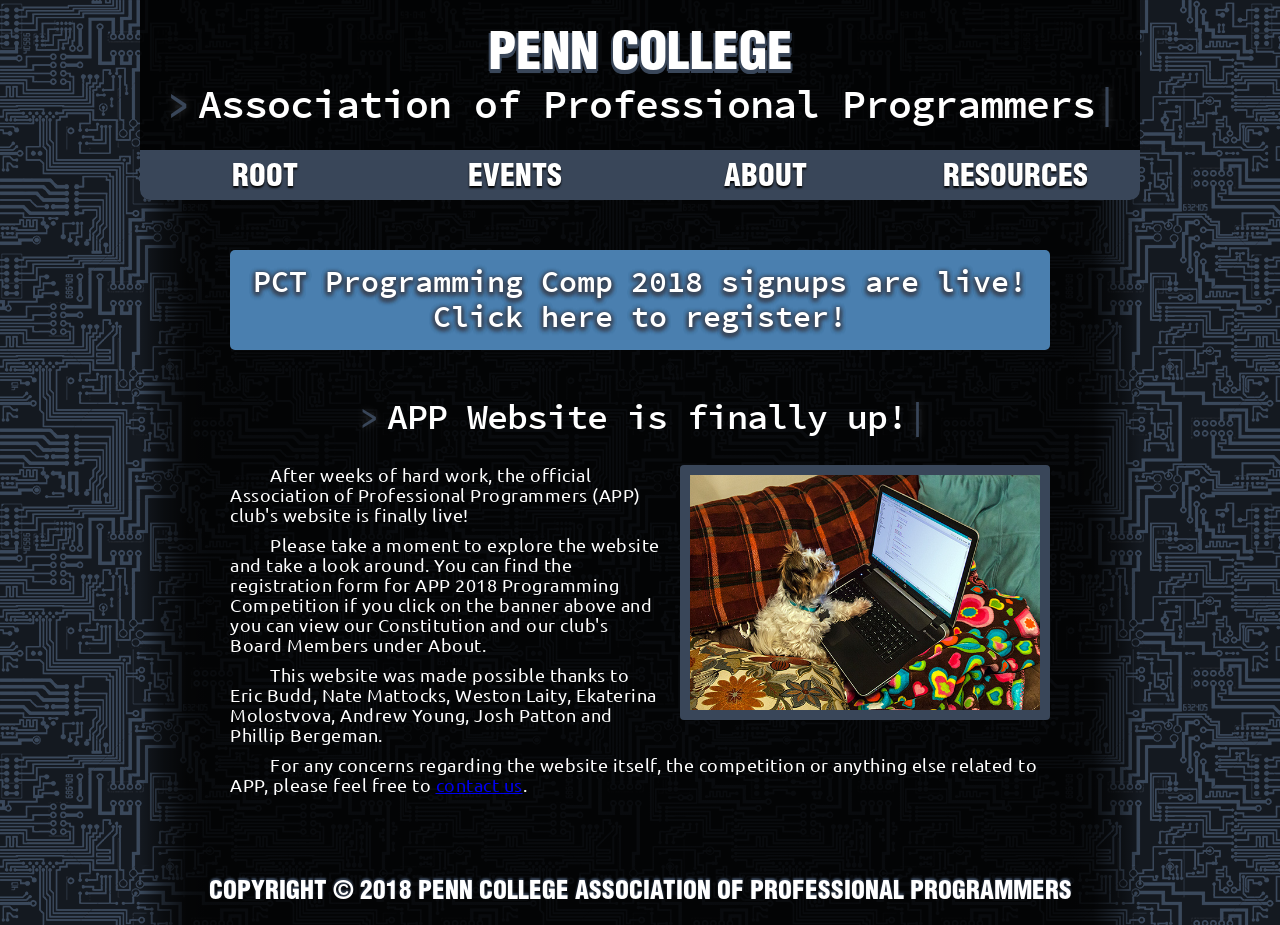
<file: htmlversion/index.html>
<!doctype HTML>
<html>
    
<head>
    <meta charset="utf-8">
    <title>Penn College APP Club</title>
    <meta name="description" content="The official website for the Penn College chapter of the Association of Professional Programmers">
    
    <link rel="stylesheet" type="text/css" href="css/reset.css">
    <link rel="stylesheet" type="text/css" href="css/style.css">
    <link rel="stylesheet" type="text/css" href="css/index.css">
    <link rel="shortcut icon" type="image/png" href="img/favicon.png">
    
    <!--<script>
        //http://pctapp-dev.miscfolder.net/json-api/api.php?id=1
        
        function readJSON(url, callback)
        {
            var xhr = new XMLHttpRequest();
            xhr.open('GET', url, true);
            xhr.responseType = 'json';
            
            xhr.onload = function()
            {
                var status = xhr.status;

                if (status === 200)
                {
                  callback(null, xhr.response);
                }
                else
                {
                    callback(status, xhr.response);
                }
            };
            
            xhr.send();
        }
    </script>-->
</head>
    
<body>
    <header>
        <span id="pct"><a href="https://www.pct.edu/" target="_blank">Penn College</a></span>
        <span id="app">Association of Professional Programmers</span>
        <nav><ul>
            <a href="index.html"><li>Root</li></a>
            <a href="events.html"><li>Events</li></a>
            <a href="about.html"><li>About</li></a>
            <a href="resources.html"><li>Resources</li></a>
        </ul></nav>
    </header>
    
    <div id="content">
        <a id="banner" href="signups.html">
            PCT Programming Comp 2018 signups are live!<br>Click here to register!
        </a>

        <h1>APP Website is finally up!</h1>
        <img class="photo" src="img/News1.jpg">
        <p class="paragraph">
                After weeks of hard work, the official Association of Professional Programmers (APP) club's website is finally live! </p>

               <p class="paragraph"> Please take a moment to explore the website and take a look around. You can find the registration form for APP 2018 Programming Competition if you click on the banner above and you can view our Constitution and our club's Board Members under About. 
                </p>
                <p class="paragraph">This website was made possible thanks to Eric Budd, Nate Mattocks, Weston Laity, Ekaterina Molostvova, Andrew Young, Josh Patton and Phillip Bergeman.
                    </p>
               <p class="paragraph"> For any concerns regarding the website itself, the competition or anything else related to APP, please feel free to <a href="mailto:app@pct.edu" id="email">contact us</a>.</p>
            </p>
    </div>
        
    <footer>
        Copyright &copy; 2018 Penn College Association of Professional Programmers
    </footer>
</body>
    
</html>
</file>
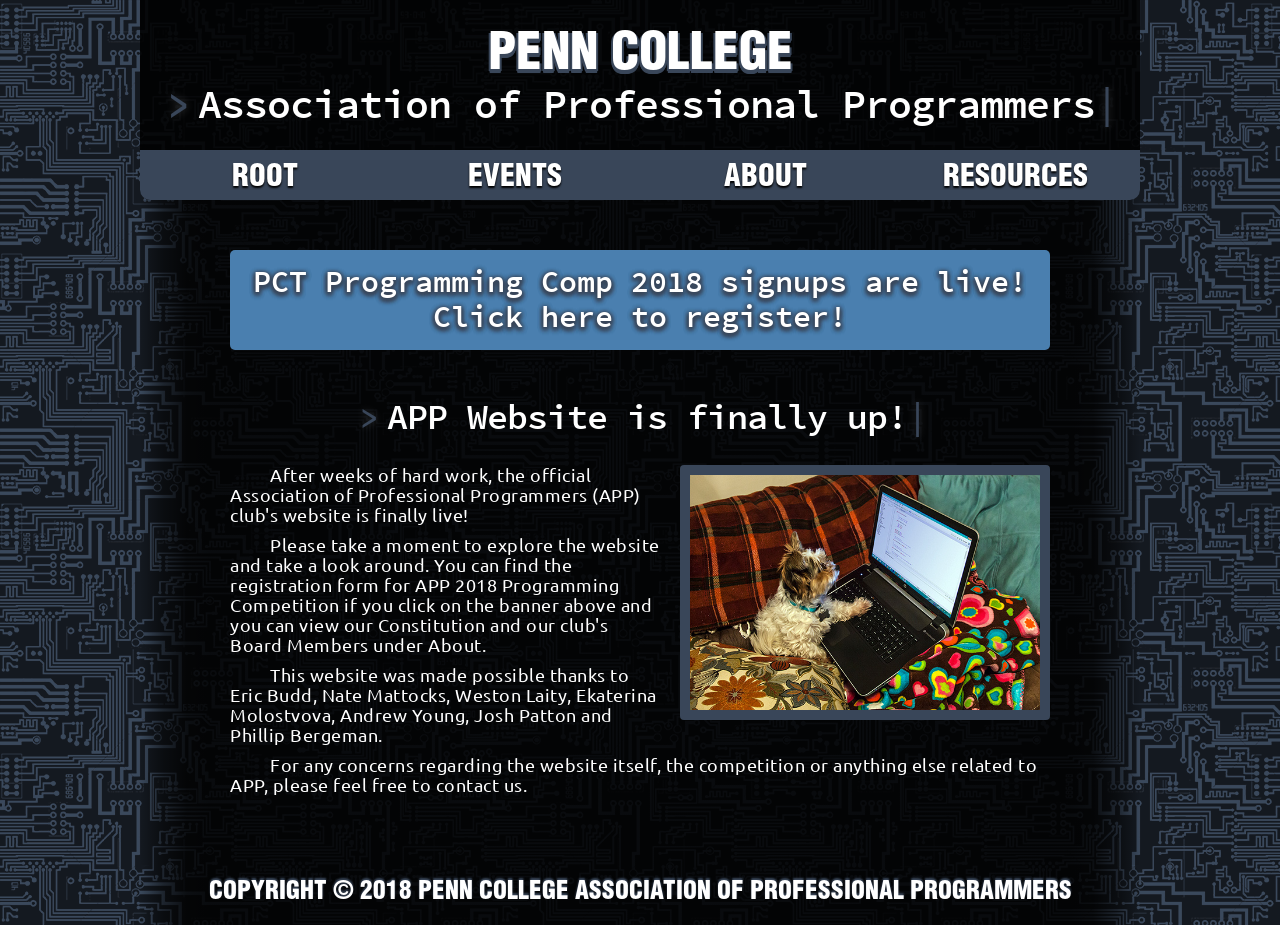
<file: kurotowa/old/index.html>
<!doctype HTML>
<html>
    
<head>
    <meta charset="utf-8">
    <title>Penn College APP Club</title>
    <meta name="description" content="The official website for the Penn College chapter of the Association of Professional Programmers">
    
    <link rel="stylesheet" type="text/css" href="../../htmlversion/css/reset.css">
    <link rel="stylesheet" type="text/css" href="../../htmlversion/css/style.css">
    <link rel="stylesheet" type="text/css" href="../../htmlversion/css/index.css">
    <link rel="shortcut icon" type="image/png" href="../img/favicon.png">
    
    <!--<script>
        //http://pctapp-dev.miscfolder.net/json-api/api.php?id=1
        
        function readJSON(url, callback)
        {
            var xhr = new XMLHttpRequest();
            xhr.open('GET', url, true);
            xhr.responseType = 'json';
            
            xhr.onload = function()
            {
                var status = xhr.status;

                if (status === 200)
                {
                  callback(null, xhr.response);
                }
                else
                {
                    callback(status, xhr.response);
                }
            };
            
            xhr.send();
        }
    </script>-->
</head>
    
<body>
    <header>
        <span id="pct"><a href="https://www.pct.edu/" target="_blank">Penn College</a></span>
        <span id="app">Association of Professional Programmers</span>
        <nav><ul>
            <a href="../../pico/index.php"><li>Root</li></a>
            <a href="../../htmlversion/events.html"><li>Events</li></a>
            <a href="../../htmlversion/about.html"><li>About</li></a>
            <a href="../../pico/index.php"><li>Resources</li></a>
        </ul></nav>
    </header>
    
    <div id="content">
        <a id="banner" href="../../pico/index.php">
            PCT Programming Comp 2018 signups are live!<br>Click here to register!
        </a>

        <h1>APP Website is finally up!</h1>
        <img class="photo" src="../img/News1.jpg">
        <p class="paragraph">
                After weeks of hard work, the official Association of Professional Programmers (APP) club's website is finally live! </p>

               <p class="paragraph"> Please take a moment to explore the website and take a look around. You can find the registration form for APP 2018 Programming Competition if you click on the banner above and you can view our Constitution and our club's Board Members under About. 
                </p>
                <p class="paragraph">This website was made possible thanks to Eric Budd, Nate Mattocks, Weston Laity, Ekaterina Molostvova, Andrew Young, Josh Patton and Phillip Bergeman.
                    </p>
               <p class="paragraph"> For any concerns regarding the website itself, the competition or anything else related to APP, please feel free to contact us<a href="../../pico/index.php" id="email"></a>.</p>
            </p>
    </div>
        
    <footer>
        Copyright &copy; 2018 Penn College Association of Professional Programmers
    </footer>
</body>
    
</html>
</file>
<file: htmlversion/css/style.css>
@font-face
{
    font-family: 'HelveticaCondensed';
    src: url('../fonts/HelveticaCondensed.OTF');
}

@font-face
{
    font-family: 'Source Code';
    src: url('../fonts/SourceCode.ttf');
}

@font-face
{
    font-family: 'Ubuntu';
    src: url('../fonts/ubuntu.ttf');
}

@font-face
{
    font-family: 'Declaration';
    src: url('../fonts/Declaration.ttf');
}

html
{
    font-size: 10px;
}

body
{
    background-image: url(../img/background.png);
    box-sizing: border-box;
}

header
{
    width: 100rem;
    height: 20rem;
    background-color: rgba(0, 0, 0, 0.88);
    border-radius: 0 0 10px 10px;
    margin: 0 auto;
    position: relative;
    color: white;
    text-align: center;
}

#pct
{
    display: block;
    font-family: 'HelveticaCondensed';
    text-transform: uppercase;
    font-weight: 700;
    font-size: 5.1rem;
    text-shadow: 0 .4rem #394659, .2rem .2rem #394659, -.2rem .2rem #394659,
        .1rem .3rem #394659, -.1rem .3rem #394659, -.1rem .4rem #394659, .1rem .4rem #394659;
    margin-bottom: .8rem;
    padding-top: 2.5rem;
}

#pct a
{
    text-decoration: none;
    color: white;
}

#pct:hover
{
    animation: wiggle 0.2s linear;
    text-shadow: 0 .4rem #4a7faf, .2rem .2rem #4a7faf, -.2rem .2rem #4a7faf,
        .1rem .3rem #4a7faf, -.1rem .3rem #4a7faf, -.1rem .4rem #4a7faf, .1rem .4rem #4a7faf;
}

#app
{
    font-family: 'Source Code';
    font-size: 4rem;
    font-weight: 700;
    display: inline-block;
    letter-spacing: -1px;
}

#app::after
{
    content: "|";
    font-family: 'Source Code';
    display: inline-block;
    letter-spacing: -1px;
    font-weight: 900;
    color: #394659;
    position: relative;
    bottom: .1rem;
    animation: pipe 1.5s infinite;
    text-shadow: 0 0 1rem rgba(255, 255, 255, 0.2);
}

#app::before
{
    content: ">";
    font-family: 'Source Code';
    font-weight: 900;
    color: #394659;
    margin-right: .8rem;
    margin-left: .5rem;
    text-shadow: 0 0 1rem rgba(255, 255, 255, 0.2);
}

nav
{
    position: absolute;
    bottom: 0;
    width: 100%;
}

nav ul
{
    list-style: none;
    padding: 0;
}

nav ul a:first-child li
{
    border-bottom-left-radius: 1rem;
}

nav ul a:last-child li
{
    border-bottom-right-radius: 1rem;
}

nav ul li
{
    display: inline-block;
    float: left;
    width: 25%;
    text-align: center;
    height: 5rem;
    line-height: 5rem;
    background-color: #394659;
    transition: all 0.3s;
    font-family: 'HelveticaCondensed';
    text-transform: uppercase;
    font-weight: 700;
    text-shadow: 0 .2rem .2rem black;
    font-size: 3rem;
    color: white;
    text-decoration: none;
}

nav ul a li:hover
{
    transform: scale(1.2) translateY(-8%);
    box-shadow: 0 0 3rem black;
    transition: all 0.2s;
}

nav ul a:first-of-type li:hover
{
    transform: scale(1.2) translateY(-8%) translateX(8%);
    box-shadow: 0 0 3rem black;
    transition: all 0.2s;
}

nav ul a:last-of-type li:hover
{
    transform: scale(1.2) translateY(-8%) translateX(-8.5%);
    box-shadow: 0 0 3rem black;
    transition: all 0.2s;
}

#content
{
    width: 100rem;
    min-height: calc(100vh - 26rem);
    margin: 0 auto;
    box-sizing: border-box;
    color: white;
    padding: 5rem 9rem 6rem 9rem;
    background: linear-gradient(to right, transparent,
        rgba(0,0,0,0.5), rgba(0,0,0,0.8),
        rgba(0,0,0,0.85) 7%, rgba(0,0,0,0.85) 93%,
        rgba(0,0,0,0.8), rgba(0,0,0,0.5), transparent);
}

h1
{
    display: inline-block;
    width: 100%;
    font-family: 'Source Code';
    font-size: 3.5rem;
    font-weight: 700;
    display: inline-block;
    letter-spacing: -1px;
    text-align: center;
    margin-bottom: 3rem;
}

h1:not(:first-child)
{
    margin-top: 5rem;
}
h1::after
{
    content: "|";
    font-family: 'Source Code';
    display: inline-block;
    letter-spacing: -1px;
    font-weight: 900;
    color: #394659;
    position: relative;
    bottom: .1rem;
    animation: pipe 1.5s .75s infinite;
    text-shadow: 0 0 1rem rgba(255, 255, 255, 0.2);
}
h1:nth-of-type(even)::after
{
    animation: pipe 1.5s infinite;
}

h1::before
{
    content: ">";
    font-weight: 900;
    color: #394659;
    margin-right: .8rem;
    margin-left: .5rem;
    text-shadow: 0 0 1rem rgba(255, 255, 255, 0.2);
}

.paragraph
{
    font-family: 'Ubuntu';
    text-indent: 4rem;
    font-size: 1.8rem;
    line-height: 2rem;
    margin-bottom: 1rem;
    letter-spacing: 0.5px;
    font-weight: 100;
}

footer
{
    height: 6rem;
    line-height: 5rem;
    font-family: 'HelveticaCondensed';
    text-transform: uppercase;
    font-weight: 700;
    text-shadow: 0 -.2rem .2rem #394659;
    font-size: 2.5rem;
    color: white;
    margin: 0 auto;
    background: linear-gradient(to right, transparent,
        rgba(0,0,0,0.5), rgba(0,0,0,0.8),
        rgba(0,0,0,0.85) 7%, rgba(0,0,0,0.85) 93%,
        rgba(0,0,0,0.8), rgba(0,0,0,0.5), transparent);
    border-radius: 1rem 1rem 0 0;
    width: 100rem;
    text-align: center;
}

::selection
{
    opacity: 1;
    background-color: white;
    color: black;
}

@keyframes pipe
{
    0%
    {
        opacity: 1;
    }
    
    49%
    {
        opacity: 1;
    }
    
    51%
    {
        opacity: 0;
    }
    
    99%
    {
        opacity: 0;
    }
    
    100%
    {
        opacity: 1;
    }
}

@keyframes wiggle
{
    0%
    {
        transform: rotate(0deg);
    }
    
    20%
    {
        transform: rotate(1deg);
    }
    
    40%
    {
        transform: rotate(-1deg);
    }
    
    60%
    {
        transform: rotate(1deg);
    }
    
    80%
    {
        transform: rotate(-1deg);
    }
    
    100%
    {
        transform: rotate(0deg);
    }
}

@media only screen and (max-width: 999px)
{
    header { width: 100%; }
    nav ul a li { border-radius: none; }
    #content { width: 100%; background: rgba(0,0,0,0.85); padding: 5rem 3rem 6rem 3rem; }
    footer { width: 100%; background: rgba(0,0,0,0.85); }
    html { font-size: 9px; }
}

@media only screen and (max-width: 900px)
{
    html { font-size: 8px; }
}

@media only screen and (max-width: 800px)
{
    html { font-size: 7px; }
}

@media only screen and (max-width: 700px)
{
    html { font-size: 6px; }
}


@media only screen and (max-width: 600px)
{
    html { font-size: 5px; }
}

@media only screen and (max-width: 500px)
{
    html { font-size: 4px; }
}

@media only screen and (max-width: 400px)
{
    html { font-size: 3px; }
}
</file>
<file: htmlversion/css/index.css>
.photo
{
    float: right;
    border: 1rem solid #394659;
    border-radius: .4rem;
    width: 35rem;
    margin: 0px 0px 2rem 2rem;
}

.photo:hover
{
    animation: wiggle 0.2s linear;
}

.photo:nth-of-type(even)
{
    float: left;
    margin: 0px 2rem 2rem 0px;
}

#banner
{
    display: block;
    box-sizing: border-box;
    width: 100%;
    background-color: #4a7faf;
    color: white;
    text-decoration: none;
    font-family: 'Source Code';
    text-align: center;
    height: 10rem;
    line-height: 3.5rem;
    font-size: 3rem;
    padding-top: 1.4rem;
    text-shadow: 0px 1px 5px #394659, 0px 1px 5px #394659, 0px 2px 5px #394659, 0px 2px 5px #394659, 0px 3px 5px #394659;
    border-radius: 5px;
    transition: .2s;
}

#banner:hover
{
    text-shadow: 0px 1px 5px black, 0px 2px 5px black, 0px 3px 5px black;
    transform: scale(1.05) translateY(-.1rem);
}
</file>
